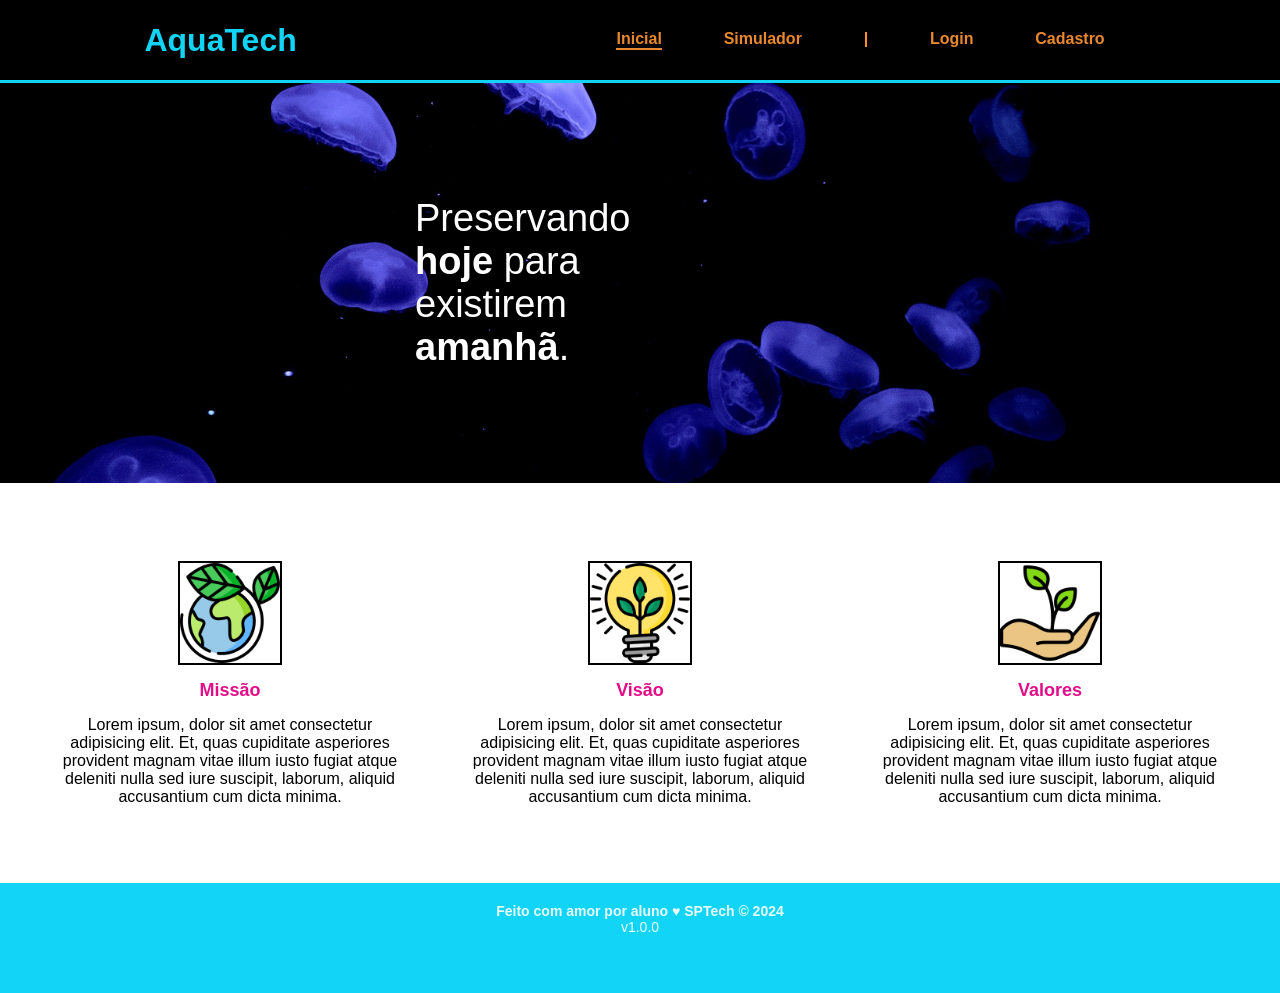
<file: public/index.html>
<!DOCTYPE html>
<html lang="en">

<head>
    <meta charset="UTF-8">
    <meta http-equiv="X-UA-Compatible" content="IE=edge">
    <meta name="viewport" content="width=device-width, initial-scale=1.0">

    <title>AquaTech | Página Inicial</title>

    <link rel="stylesheet" href="styles/style.css">
    <link rel="icon" href="assets/icon/favicon2.ico">
    <link rel="preconnect" href="https://fonts.gstatic.com">
</head>

<body>
    <div class="header">
      <div class="container">
        <h1 class="titulo">AquaTech</h1>
        <ul class="navbar">
          <li class="agora">
            <a href="#">Inicial</a>
          </li>
          <li>
            <a href="simulador.html">Simulador</a>
          </li>
          <li>|</li>
          <li>
            <a href="login.html">Login</a>
          </li>
          <li>
            <a href="cadastro.html">Cadastro</a>
          </li>
        </ul>
      </div>
    </div>
  
    <div class="banner">
      <div class="container">
        <p>Preservando  <span>hoje</span> para existirem <br> <span>amanhã</span>.</p>
      </div>
    </div>
  
    <div class="social">
      <div class="container">
        <div class="boxes">
          <div class="box">
            <img src="./assets/imgs/planet-earth_color.png">
            <h4>Missão</h4>
            <p>Lorem ipsum, dolor sit amet consectetur adipisicing elit. Et, quas cupiditate asperiores provident magnam
              vitae illum iusto fugiat atque deleniti nulla sed iure suscipit, laborum, aliquid accusantium cum dicta
              minima.</p>
          </div>
          <div class="box">
            <img src="./assets/imgs/lightbulb_color.png">
            <h4>Visão</h4>
            <p>Lorem ipsum, dolor sit amet consectetur adipisicing elit. Et, quas cupiditate asperiores provident magnam
              vitae illum iusto fugiat atque deleniti nulla sed iure suscipit, laborum, aliquid accusantium cum dicta
              minima.</p>
          </div>
          <div class="box">
            <img src="./assets/imgs/growth_color.png">
            <h4>Valores</h4>
            <p>Lorem ipsum, dolor sit amet consectetur adipisicing elit. Et, quas cupiditate asperiores provident magnam
              vitae illum iusto fugiat atque deleniti nulla sed iure suscipit, laborum, aliquid accusantium cum dicta
              minima.</p>
          </div>
        </div>
      </div>
    </div>
  
    <div class="footer">
      <div class="container">
        <h4>Feito com amor por aluno &hearts; SPTech &copy; 2024</h4>
        <span class="version">v1.0.0</span>
      </div>
    </div>
  </body>

</html>
</file>
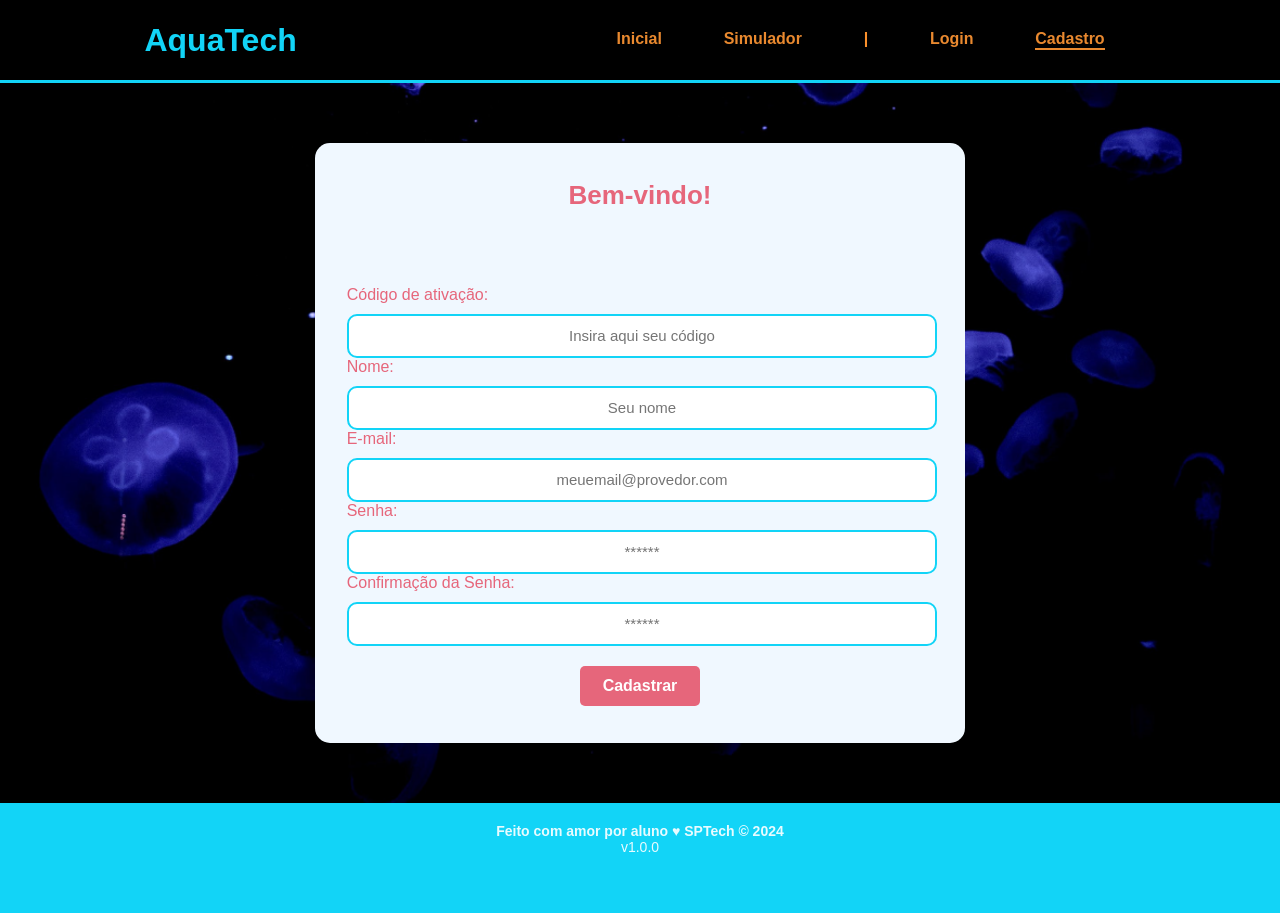
<file: public/cadastro.html>
<!DOCTYPE html>
<html lang="pt-br">

<head>
  <meta charset="UTF-8" />
  <meta http-equiv="X-UA-Compatible" content="IE=edge" />
  <meta name="viewport" content="width=device-width, initial-scale=1.0" />

  <title>AquaTech | Cadastro</title>

  <link rel="stylesheet" href="styles/style.css" />
  <link rel="icon" href="assets/icon/favicon2.ico" />
  <link rel="preconnect" href="https://fonts.gstatic.com" />
</head>

<body class="body">
  <!--header inicio-->
  <div class="header">
    <div class="container">
      <h1 class="titulo">AquaTech</h1>
      <ul class="navbar">
        <li>
          <a href="index.html">Inicial</a>
        </li>
        <li>
          <a href="simulador.html">Simulador</a>
        </li>
        <li>|</li>
        <li>
          <a href="login.html">Login</a>
        </li>
        <li class="agora">
          <a href="#">Cadastro</a>
        </li>
      </ul>
    </div>
  </div>
  <!--header fim-->

  <div class="login">

    <div class="container">
      <div class="card card-cadastro">
        <h2>Bem-vindo!</h2>
        <div class="formulario">
          <div class="campo">
            <span>Código de ativação:</span>
            <input id="codigo_input" type="text" placeholder="Insira aqui seu código" />
          </div>
          <div class="campo">
            <span>Nome:</span>
            <input id="nome_input" type="text" placeholder="Seu nome" />
          </div>
          <div class="campo">
            <span>E-mail:</span>
            <input id="email_input" type="text" placeholder="meuemail@provedor.com" />
          </div>
          <div class="campo">
            <span>Senha:</span>
            <input id="senha_input" type="password" placeholder="******" />
          </div>
          <div class="campo">
            <span>Confirmação da Senha:</span>
            <input id="confirmacao_senha_input" type="password" placeholder="******" />
          </div>
          <button class="botao">Cadastrar</button>
        </div>
      </div>
    </div>
  </div>

  <!--footer inicio-->
  <div class="footer">
    <div class="container">
      <h4>Feito com amor por aluno &hearts; SPTech &copy; 2024</h4>
      <span class="version">v1.0.0</span>
    </div>
  </div>
  <!--footer fim-->
</body>

</html>
</file>
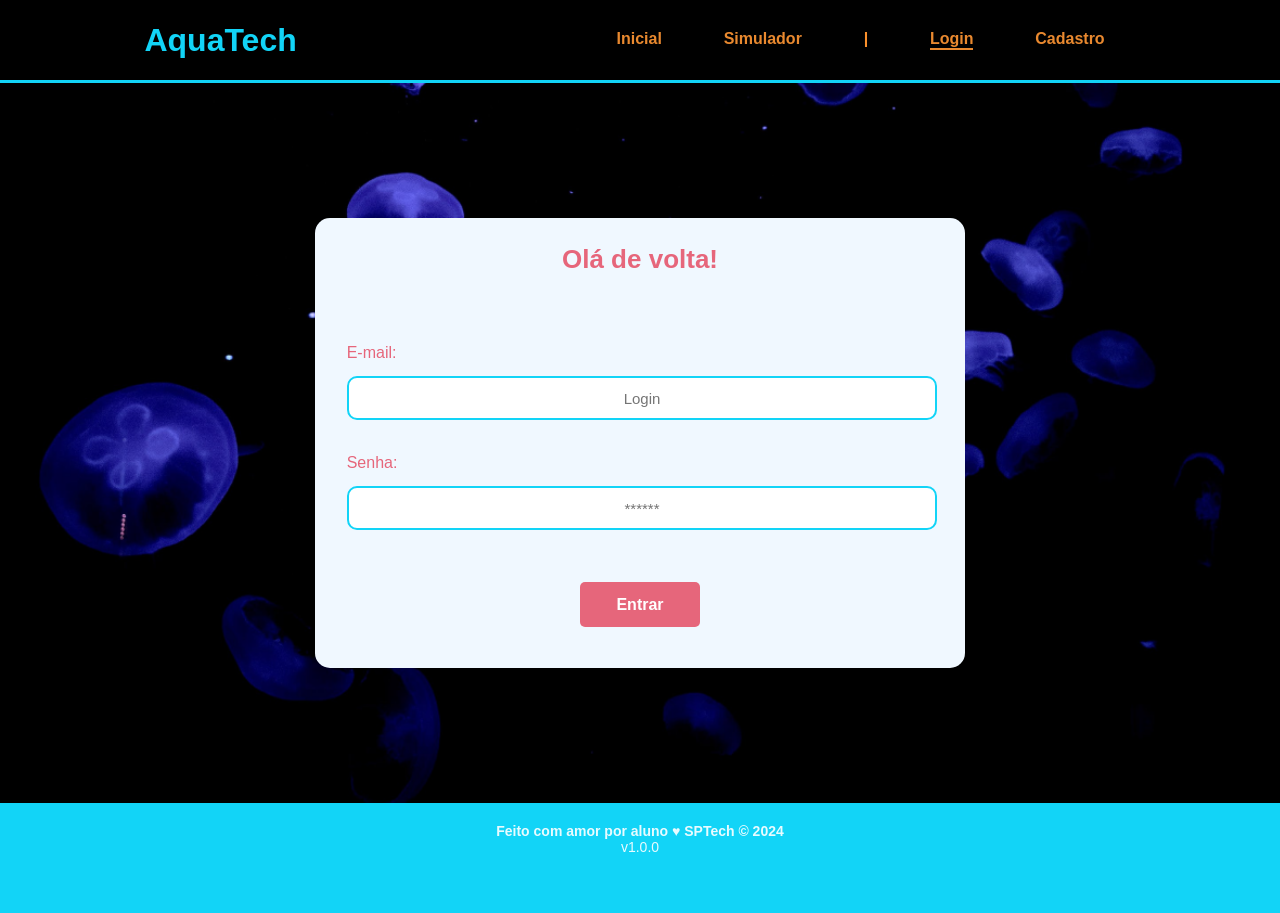
<file: public/login.html>
<!DOCTYPE html>
<html lang="pt-br">

<head>
    <meta charset="UTF-8">
    <meta http-equiv="X-UA-Compatible" content="IE=edge">
    <meta name="viewport" content="width=device-width, initial-scale=1.0">

    <title>AquaTech | Login</title>

    <link rel="stylesheet" href="styles/style.css">
    <link rel="icon" href="assets/icon/favicon2.ico">
    <link rel="preconnect" href="https://fonts.gstatic.com">
</head>

<body class="body">

    <!--Header-->

    <div class="header">
        <div class="container">
            <h1 class="titulo">AquaTech</h1>
            <ul class="navbar">
                <li>
                    <a href="index.html">Inicial</a>
                </li>
                <li>
                    <a href="simulador.html">Simulador</a>
                </li>
                <li>|</li>
                <li class="agora">
                    <a href="#">Login</a>
                </li>
                <li>
                    <a href="cadastro.html">Cadastro</a>
                </li>
            </ul>
        </div>
    </div>


    <div class="login">
  
        <div class="container-login">
            <div class="card card-login">
                <h2>Olá de volta!</h2>
                <div class="formulario">
                    <div class="campo">
                        <span>E-mail:</span>
                        <input id="email_input" type="text" placeholder="Login">
                    </div>
                    <div class="campo">
                        <span>Senha:</span>
                        <input id="senha_input" type="password" placeholder="******">
                    </div>
                    <button class="botao">Entrar</button>
                </div>

            </div>
        </div>
    </div>

    <!--footer inicio-->
    <div class="footer">
        <div class="container">
            <h4>Feito com amor por aluno &hearts; SPTech &copy; 2024</h4>
            <span class="version">v1.0.0</span>
        </div>
    </div>
    <!--footer fim-->

</body>

</html>
</file>
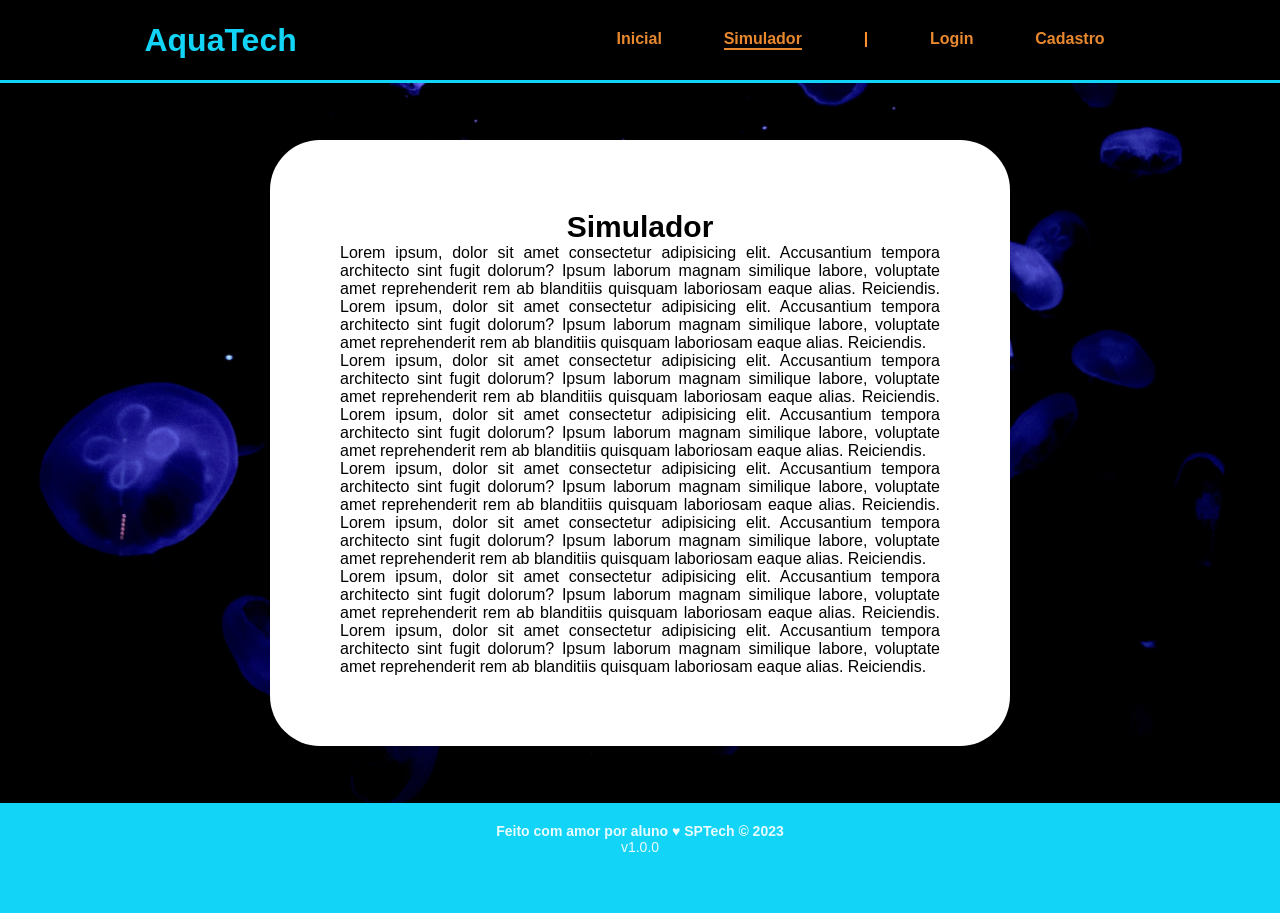
<file: public/simulador.html>
<!DOCTYPE html>
<html lang="pt-br">

<head>
    <meta charset="UTF-8">
    <meta http-equiv="X-UA-Compatible" content="IE=edge">
    <meta name="viewport" content="width=device-width, initial-scale=1.0">

    <title>AquaTech | Simulador</title>

    <link rel="stylesheet" href="styles/style.css">
    <link rel="icon" href="assets/icon/favicon2.ico">
    <link rel="preconnect" href="https://fonts.gstatic.com">
</head>

<body>

    <!--header inicio-->
    <div class="header">
        <div class="container">
            <h1 class="titulo">AquaTech</h1>
            <ul class="navbar">
                <li>
                    <a href="./index.html">Inicial</a>
                </li>
                <li class="agora">
                    <a href="#">Simulador</a>
                </li>
                <li>|</li>
                <li>
                    <a href="./login.html">Login</a>
                </li>
                <li>
                    <a href="./cadastro.html">Cadastro</a>
                </li>
            </ul>
        </div>
    </div>


    <!-- simulador inicio -->
    <div class="simulador">
        <div class="container">
            <h2>Simulador</h2>
            <p>Lorem ipsum, dolor sit amet consectetur adipisicing elit. Accusantium tempora architecto sint fugit
                dolorum? Ipsum laborum magnam similique labore, voluptate amet reprehenderit rem ab blanditiis quisquam
                laboriosam eaque alias. Reiciendis. Lorem ipsum, dolor sit amet consectetur adipisicing elit.
                Accusantium tempora architecto sint fugit dolorum? Ipsum laborum magnam similique labore, voluptate amet
                reprehenderit rem ab blanditiis quisquam laboriosam eaque alias. Reiciendis.</p>
            <p>Lorem ipsum, dolor sit amet consectetur adipisicing elit. Accusantium tempora architecto sint fugit
                dolorum? Ipsum laborum magnam similique labore, voluptate amet reprehenderit rem ab blanditiis quisquam
                laboriosam eaque alias. Reiciendis. Lorem ipsum, dolor sit amet consectetur adipisicing elit.
                Accusantium tempora architecto sint fugit dolorum? Ipsum laborum magnam similique labore, voluptate amet
                reprehenderit rem ab blanditiis quisquam laboriosam eaque alias. Reiciendis.</p>
            <p>Lorem ipsum, dolor sit amet consectetur adipisicing elit. Accusantium tempora architecto sint fugit
                dolorum? Ipsum laborum magnam similique labore, voluptate amet reprehenderit rem ab blanditiis quisquam
                laboriosam eaque alias. Reiciendis. Lorem ipsum, dolor sit amet consectetur adipisicing elit.
                Accusantium tempora architecto sint fugit dolorum? Ipsum laborum magnam similique labore, voluptate amet
                reprehenderit rem ab blanditiis quisquam laboriosam eaque alias. Reiciendis.</p>
            <p>Lorem ipsum, dolor sit amet consectetur adipisicing elit. Accusantium tempora architecto sint fugit
                dolorum? Ipsum laborum magnam similique labore, voluptate amet reprehenderit rem ab blanditiis quisquam
                laboriosam eaque alias. Reiciendis. Lorem ipsum, dolor sit amet consectetur adipisicing elit.
                Accusantium tempora architecto sint fugit dolorum? Ipsum laborum magnam similique labore, voluptate amet
                reprehenderit rem ab blanditiis quisquam laboriosam eaque alias. Reiciendis.</p>

        </div>
    </div>
    <!-- simulador fim -->

    <!--footer inicio-->
    <div class="footer">
        <div class="container">
            <h4>Feito com amor por aluno &hearts; SPTech &copy; 2023</h4>
            <span class="version">v1.0.0</span>
        </div>
    </div>
    <!--footer fim-->


</body>

</html>
</file>
<file: public/styles/style.css>
/* Adicionar aqui toda a estilização criada para sua aplicação. */
*{
    margin: 0;
    padding: 0;
}


/* Geral */

body{
    background-image: url('../assets/imgs/bg-jelly-fish-para_outras_pags.png');
    background-size: cover;
    background-repeat: no-repeat;
    background-attachment: fixed;
}

.header{
    background-color: black;
    font-family: 'Segoe UI', Tahoma, Geneva, Verdana, sans-serif;
    border-bottom: solid 3px rgb(18, 212, 247);
}

.header .titulo{
    color: rgb(18, 212, 247);
}

.header .container{
    display: flex;
    flex-direction: row;
    justify-content: space-around;
    height: 80px;
    align-items: center;
}

.header .container .navbar{
    display: flex;
    flex-direction: row;
    width: 550px;
    justify-content: space-around;
    color: rgb(250, 143, 43);
}

.header .container .navbar li{
    list-style: none;
    font-weight: bold;
}

.header .container .navbar li a{
    color: rgb(233, 137, 47);
    text-decoration: none;
    font-weight: bold;
    cursor: pointer;
}

.header .container .navbar .agora{
    border-bottom: solid 2px rgb(233, 137, 47);
}


.footer{
    display: flex;
    justify-content: center;

    background-color: rgb(18, 212, 247);
    height: 110px;
    bottom: 0;
    width: 100%;
}

.footer .container{
    font-family: Arial, Helvetica, sans-serif;
    font-size: 14px;
    text-align: center;
    color: rgba(255, 255, 255, 0.904);
    margin-top: 20px;
}


/* Pagina Inicial */

.banner .container{
    display: flex;
    align-items: center;
    justify-content: center;
    background-image: url('../assets/imgs/bg-jelly-fish-para-home.png');
    height: 400px;
    color: white;
    font-size: 38px;
    font-family: 'Segoe UI', Tahoma, Geneva, Verdana, sans-serif;
    padding-right: 200px;
}

.banner .container p{
    width: 250px;
}

.banner .container span{
    font-weight: bold;
}

.social .container .boxes{
    display: flex;
    justify-content: space-evenly;
    align-items: center;
    background-color: white;
    height: 400px;
}

.social .container .boxes .box{
    display: flex;
    flex-direction: column;
    align-items: center;
    text-align: center;
    width: 360px;
    font-family: Arial, Helvetica, sans-serif;
    font-weight: 500;
}

.social .container .boxes .box img{
    width: 100px;
    margin-bottom: 15px;
    border: solid 2px black;
}

.social .container .boxes .box h4{
    color: rgb(226, 13, 137);
    font-size: 18px;
    margin-bottom: 15px;
}

.login{
    display: flex;
    flex-direction: column;
    align-items: center;
    justify-content: center;
    min-height: 80vh;
}

.login .container{
    background-color: aliceblue;
    color: rgb(230, 102, 123);
    font-family: Arial, Helvetica, sans-serif;
    text-align: center;
    height: 600px;
    width: 650px;
    display: flex;
    justify-content: center;
    align-items: center;
    border-radius: 15px;
}

.login .container .card{
    display: flex;
    flex-direction: column;
    justify-content: space-around;
    align-items: center;
    height: 100%;
    width: 95%;
}

.login .container .card-cadastro h2{
    font-size: 26px;
}

.login .container .card-cadastro .formulario{
    display: flex;
    flex-direction: column;
    justify-content: space-around;
    align-items: center;
    height: 70%;
    width: 95%;
}

.login .container .card-cadastro .formulario .campo{
    display: flex;
    flex-direction: column;
    justify-content: space-around;
    align-items: flex-start;
    height: 80px;
    width: 100%;
}

.login .container .card-cadastro .formulario .campo input{
    margin-top: 10px;
    width: 100%;
    text-align: center;
    height: 40px;
    font-size: 15px;
    border-radius: 10px;
    border: solid 2px rgb(18, 212, 247);
}

.login .container .card-cadastro .formulario .botao{
    margin-top: 20px;
    height: 50px;
    width: 120px;
    border: 0px;
    background-color: rgb(230, 102, 123);
    border-radius: 5px;
    font-size: 16px;
    color: white;
    font-weight: bold;
    cursor: pointer;
}


/* Página de Login */

.login .container-login{
    background-color: aliceblue;
    color: rgb(230, 102, 123);
    font-family: Arial, Helvetica, sans-serif;
    text-align: center;
    height: 450px;
    width: 650px;
    display: flex;
    justify-content: center;
    align-items: center;
    border-radius: 15px;
}

.login .container-login .card{
    display: flex;
    flex-direction: column;
    justify-content: space-around;
    align-items: center;
    height: 100%;
    width: 95%;
}

.login .container-login .card-login h2{
    font-size: 26px;
}

.login .container-login .card-login .formulario{
    display: flex;
    flex-direction: column;
    justify-content: space-around;
    align-items: center;
    height: 70%;
    width: 95%;
}

.login .container-login .card-login .formulario .campo{
    display: flex;
    flex-direction: column;
    justify-content: space-around;
    align-items: flex-start;
    height: 80px;
    width: 100%;
}

.login .container-login .card-login .formulario .campo input{
    margin-top: 10px;
    width: 100%;
    text-align: center;
    height: 40px;
    font-size: 15px;
    border-radius: 10px;
    border: solid 2px rgb(18, 212, 247);
}

.login .container-login .card-login .formulario .botao{
    margin-top: 20px;
    height: 45px;
    width: 120px;
    border: 0px;
    background-color: rgb(230, 102, 123);
    border-radius: 5px;
    font-size: 16px;
    color: white;
    font-weight: bold;
    cursor: pointer;
}


/* Página do Simulador */
.simulador{
    display: flex;
    flex-direction: column;
    justify-content: center;
    align-items: center;
    height: 80vh;
}

.simulador .container{
    color: rgb(0, 0, 0);
    display: flex;
    flex-direction: column;
    justify-content: space-around;
    align-items: center;
    text-align: justify;
    width: 600px;
    height: 80vh;
    background-color: white;
    padding: 70px;
    font-family: Arial, Helvetica, sans-serif;
    border-radius: 50px;
    margin-top: 60px;
    margin-bottom: 60px;
}

.simulador .container h2{
    font-size: 30px;
}
</file>
